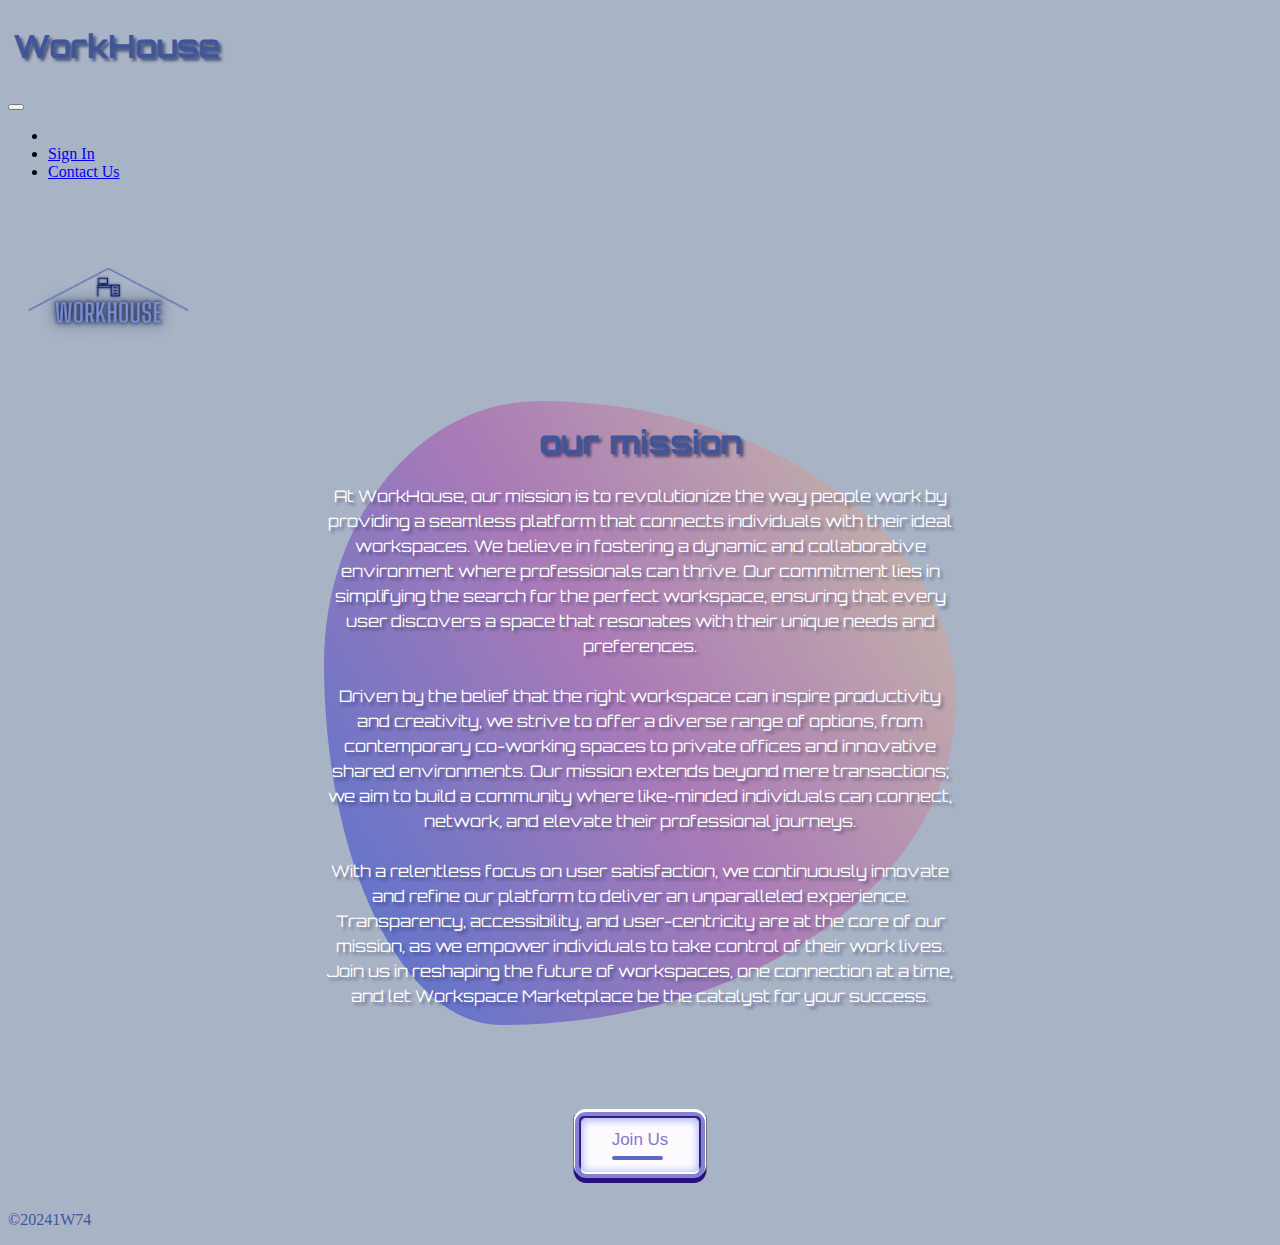
<file: Index.html>
<!DOCTYPE html>
<html lang="en">
  <head>
    <link rel="stylesheet" href="CSS/style.css" />
    <link rel="preconnect" href="https://fonts.googleapis.com" />
    <link rel="preconnect" href="https://fonts.gstatic.com" crossorigin />
    <link
      href="https://fonts.googleapis.com/css2?family=Orbitron&display=swap"
      rel="stylesheet"
    />
    <meta charset="UTF-8" />
    <meta http-equiv="X-UA-Compatible" content="IE=edge" />
    <meta name="viewport" content="width=device-width, initial-scale=1.0" />
    <title>WorkHouse</title>
    <link
      href="https://cdn.jsdelivr.net/npm/bootstrap@5.3.0-alpha3/dist/css/bootstrap.min.css"
      rel="stylesheet"
      integrity="sha384-KK94CHFLLe+nY2dmCWGMq91rCGa5gtU4mk92HdvYe+M/SXH301p5ILy+dN9+nJOZ"
      crossorigin="anonymous"
    />
    <script
      src="https://cdn.jsdelivr.net/npm/bootstrap@5.3.2/dist/js/bootstrap.bundle.min.js"
      integrity="sha384-C6RzsynM9kWDrMNeT87bh95OGNyZPhcTNXj1NW7RuBCsyN/o0jlpcV8Qyq46cDfL"
      crossorigin="anonymous"
    ></script>

    <link rel="icon" href="pics/Logo.png" />
  </head>
  <body>
    <nav class="navbar navbar-expand-lg bg-body-tertiary p-0">
      <div class="container-fluid bg-body">
        <h1 class="logo">WorkHouse</h1>
        <button
          class="navbar-toggler"
          type="button"
          data-bs-toggle="collapse"
          data-bs-target="#navbarNavDropdown"
          aria-controls="navbarNavDropdown"
          aria-expanded="false"
          aria-label="Toggle navigation"
        >
          <span class="navbar-toggler-icon"></span>
        </button>
        <div class="collapse navbar-collapse bg-body" id="navbarNavDropdown">
          <ul class="navbar-nav">
            <li class="nav-item"></li>
            <li class="nav-item">
              <a class="nav-link p-3" href="pages/Login.php">Sign In</a>
            </li>
            <li class="nav-item">
              <a class="nav-link p-3" href="mailto:SystemManager@WorkHouse.com"
                >Contact Us</a
              >
            </li>
          </ul>
        </div>
      </div>
    </nav>
    <header>
      <div class="d-flex justify-content-center align-items-center">
        <img
          src="pics/Logo.png"
          class="img-fluid rounded-3 mx-auto"
          alt="LOGO"
          width="200px"
        />
      </div>
    </header>
    <main>
      <article>
        <h1>our mission</h1>
        <p>
          At WorkHouse, our mission is to revolutionize the way people work by
          providing a seamless platform that connects individuals with their
          ideal workspaces. We believe in fostering a dynamic and collaborative
          environment where professionals can thrive. Our commitment lies in
          simplifying the search for the perfect workspace, ensuring that every
          user discovers a space that resonates with their unique needs and
          preferences. <br /><br />
          Driven by the belief that the right workspace can inspire productivity
          and creativity, we strive to offer a diverse range of options, from
          contemporary co-working spaces to private offices and innovative
          shared environments. Our mission extends beyond mere transactions; we
          aim to build a community where like-minded individuals can connect,
          network, and elevate their professional journeys. <br /><br />
          With a relentless focus on user satisfaction, we continuously innovate
          and refine our platform to deliver an unparalleled experience.
          Transparency, accessibility, and user-centricity are at the core of
          our mission, as we empower individuals to take control of their work
          lives. Join us in reshaping the future of workspaces, one connection
          at a time, and let Workspace Marketplace be the catalyst for your
          success.
        </p>
      </article>
    </main>
    <div class="joinUs">
      <button>
        <a href="pages/Register.html">
          <div class="tooltip-container">
            <span class="tooltip">
              <span>
                <svg
                  viewBox="0 0 24 24"
                  xmlns="http://www.w3.org/2000/svg"
                  class="tooltip-icon"
                >
                  <defs>
                    <linearGradient id="gradient" x2="0" y2="1">
                      <stop offset="0%" stop-color="#96a1e8"></stop>
                      <stop offset="100%" stop-color="#5061be"></stop>
                    </linearGradient>
                  </defs>
                  <path
                    fill="url(#gradient)"
                    d="M12,17.27L18.18,21L16.54,13.97L22,9.24L14.81,8.62L12,2L9.19,8.62L2,9.24L7.45,13.97L5.82,21L12,17.27Z"
                  ></path>
                </svg>
              </span>
              <span class="tooltip-lines">
                <span>Register</span>
                <span></span>
              </span>
            </span>
            <span class="text">
              <span class="tooltip-lines">
                <span>Join Us</span>
                <span class="tooltip-line-2"></span>
              </span>
            </span>
          </div>
        </a>
      </button>
    </div>
    <footer><p>©20241W74</p></footer>
    <script src="https://code.jquery.com/jquery-3.6.4.min.js"></script>
    <script
      src="https://cdn.jsdelivr.net/npm/bootstrap@5.3.0-alpha3/dist/js/bootstrap.bundle.min.js"
      integrity="sha384-GLhlTQ8iKt6iOpSkjE+LBgEFs7otFJbDRlwHzzl5u"
      crossorigin="anonymous"
    ></script>
  </body>
</html>
</file>
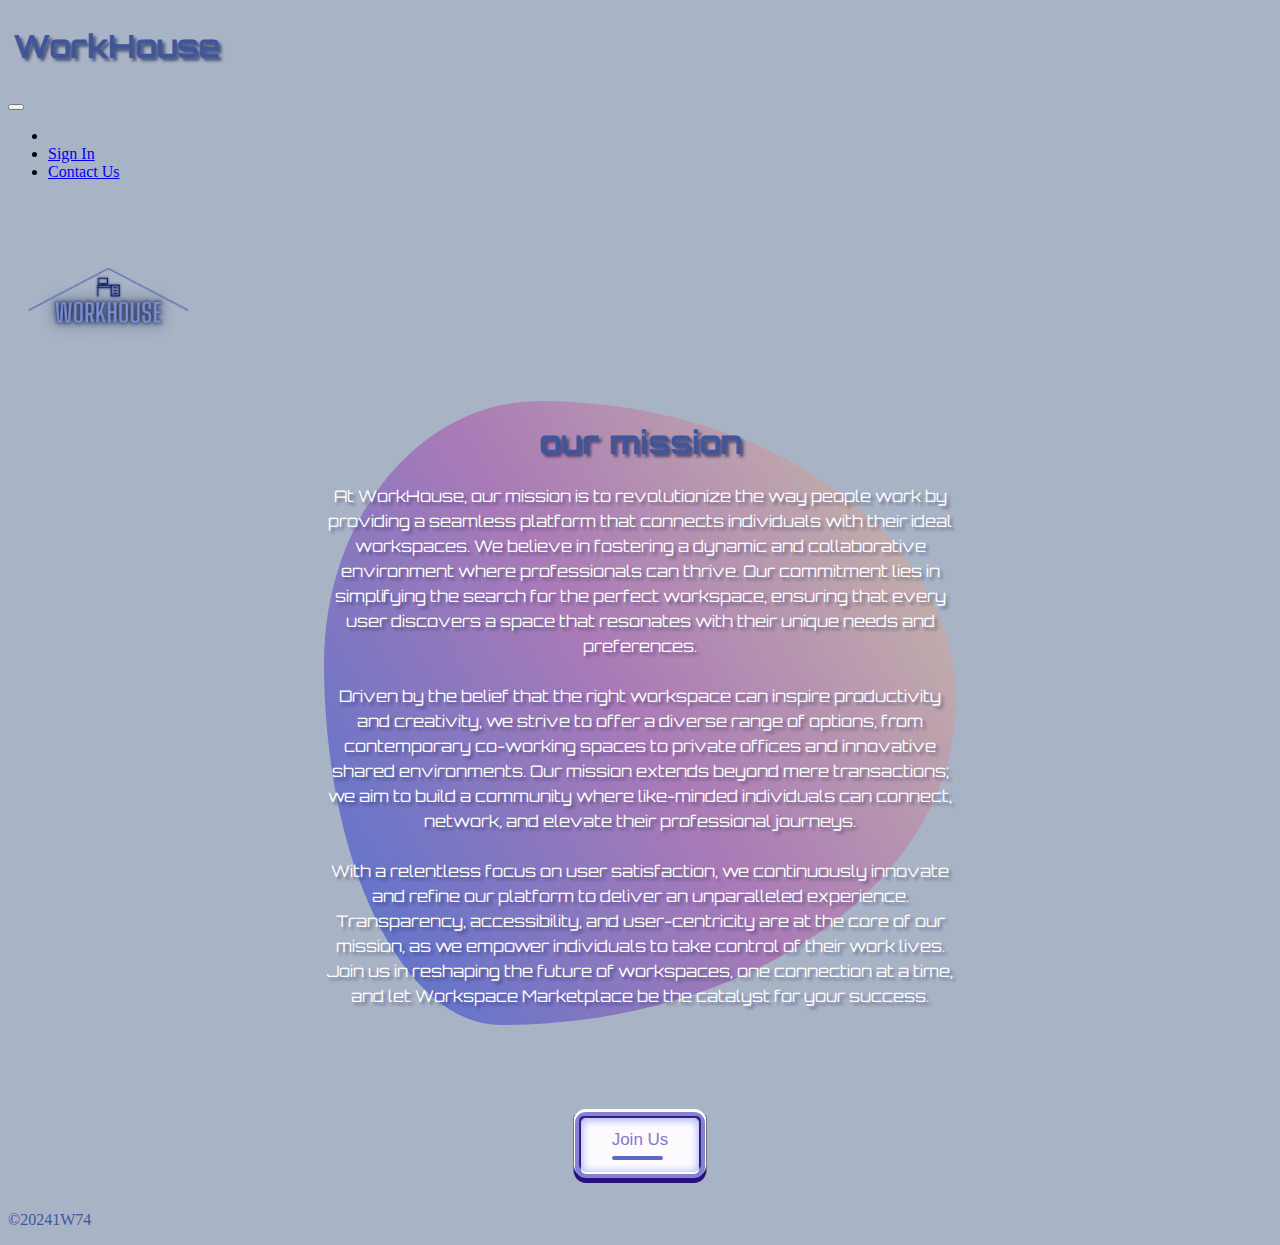
<file: סדנה/Index.html>
<!DOCTYPE html>
<html lang="en">
  <head>
    <link rel="stylesheet" href="/סדנה/CSS/style.css" />
    <link rel="preconnect" href="https://fonts.googleapis.com" />
    <link rel="preconnect" href="https://fonts.gstatic.com" crossorigin />
    <link
      href="https://fonts.googleapis.com/css2?family=Orbitron&display=swap"
      rel="stylesheet"
    />
    <meta charset="UTF-8" />
    <meta http-equiv="X-UA-Compatible" content="IE=edge" />
    <meta name="viewport" content="width=device-width, initial-scale=1.0" />
    <title>WorkHouse</title>
    <link
      href="https://cdn.jsdelivr.net/npm/bootstrap@5.3.0-alpha3/dist/css/bootstrap.min.css"
      rel="stylesheet"
      integrity="sha384-KK94CHFLLe+nY2dmCWGMq91rCGa5gtU4mk92HdvYe+M/SXH301p5ILy+dN9+nJOZ"
      crossorigin="anonymous"
    />
    <script
      src="https://cdn.jsdelivr.net/npm/bootstrap@5.3.2/dist/js/bootstrap.bundle.min.js"
      integrity="sha384-C6RzsynM9kWDrMNeT87bh95OGNyZPhcTNXj1NW7RuBCsyN/o0jlpcV8Qyq46cDfL"
      crossorigin="anonymous"
    ></script>

    <link rel="icon" href="/סדנה/pics/Logo.png" />
  </head>
  <body>
    <nav class="navbar navbar-expand-lg bg-body-tertiary p-0">
      <div class="container-fluid">
        <h1 class="logo">WorkHouse</h1>
        <button
          class="navbar-toggler"
          type="button"
          data-bs-toggle="collapse"
          data-bs-target="#navbarNavDropdown"
          aria-controls="navbarNavDropdown"
          aria-expanded="false"
          aria-label="Toggle navigation"
        >
          <span class="navbar-toggler-icon"></span>
        </button>
        <div class="collapse navbar-collapse" id="navbarNavDropdown">
          <ul class="navbar-nav">
            <li class="nav-item"></li>
            <li class="nav-item">
              <a class="nav-link" href="/סדנה/pages/Login.html">Sign In</a>
            </li>
            <li class="nav-item">
              <a class="nav-link" href="mailto:SystemManager@WorkHouse.com"
                >Contact Us</a
              >
            </li>
          </ul>
        </div>
      </div>
    </nav>
    <header>
      <div class="d-flex justify-content-center align-items-center">
        <img
          src="/סדנה/pics/Logo.png"
          class="img-fluid rounded-3 mx-auto"
          alt="LOGO"
          width="200px"
        />
      </div>
    </header>
    <main>
      <article>
        <h1>our mission</h1>
        <p>
          At WorkHouse, our mission is to revolutionize the way people work by
          providing a seamless platform that connects individuals with their
          ideal workspaces. We believe in fostering a dynamic and collaborative
          environment where professionals can thrive. Our commitment lies in
          simplifying the search for the perfect workspace, ensuring that every
          user discovers a space that resonates with their unique needs and
          preferences. <br /><br />
          Driven by the belief that the right workspace can inspire productivity
          and creativity, we strive to offer a diverse range of options, from
          contemporary co-working spaces to private offices and innovative
          shared environments. Our mission extends beyond mere transactions; we
          aim to build a community where like-minded individuals can connect,
          network, and elevate their professional journeys. <br /><br />
          With a relentless focus on user satisfaction, we continuously innovate
          and refine our platform to deliver an unparalleled experience.
          Transparency, accessibility, and user-centricity are at the core of
          our mission, as we empower individuals to take control of their work
          lives. Join us in reshaping the future of workspaces, one connection
          at a time, and let Workspace Marketplace be the catalyst for your
          success.
        </p>
      </article>
    </main>
    <div class="joinUs">
      <button>
        <a href="/סדנה/pages/Register.html">
          <div class="tooltip-container">
            <span class="tooltip">
              <span>
                <svg
                  viewBox="0 0 24 24"
                  xmlns="http://www.w3.org/2000/svg"
                  class="tooltip-icon"
                >
                  <defs>
                    <linearGradient id="gradient" x2="0" y2="1">
                      <stop offset="0%" stop-color="#96a1e8"></stop>
                      <stop offset="100%" stop-color="#5061be"></stop>
                    </linearGradient>
                  </defs>
                  <path
                    fill="url(#gradient)"
                    d="M12,17.27L18.18,21L16.54,13.97L22,9.24L14.81,8.62L12,2L9.19,8.62L2,9.24L7.45,13.97L5.82,21L12,17.27Z"
                  ></path>
                </svg>
              </span>
              <span class="tooltip-lines">
                <span>Register</span>
                <span></span>
              </span>
            </span>
            <span class="text">
              <span class="tooltip-lines">
                <span>Join Us</span>
                <span class="tooltip-line-2"></span>
              </span>
            </span>
          </div>
        </a>
      </button>
    </div>
    <footer><p>©20241W74</p></footer>
    <script src="https://code.jquery.com/jquery-3.6.4.min.js"></script>
    <script
      src="https://cdn.jsdelivr.net/npm/bootstrap@5.3.0-alpha3/dist/js/bootstrap.bundle.min.js"
      integrity="sha384-GLhlTQ8iKt6iOpSkjE+LBgEFs7otFJbDRlwHzzl5u"
      crossorigin="anonymous"
    ></script>
  </body>
</html>
</file>
<file: CSS/style.css>
html,
body,
div {
  background: #a9b3c6;
}
/*----------------*/
main {
  background: #a9b3c6;
  display: flex;
  text-align: center;
  justify-content: center;
  padding-bottom: 70px;
}
/*----------------*/
article {
  text-align: center;
  max-width: 720px;
  justify-content: center;
  width: 50%;
  border-radius: 34% 66% 72% 28% / 42% 48% 52% 58%;
  background-image: linear-gradient(
    58.2deg,
    rgba(40, 91, 212, 0.73) -3%,
    rgba(171, 53, 163, 0.45) 49.3%,
    rgba(255, 204, 112, 0.37) 97.7%
  );
}

.greeting {
  background: #a9b3c6;
  color: rgb(63, 86, 155);
  text-shadow: 3px 3px 3px #0b144692;
  font-family: "Orbitron", sans-serif;
  justify-content: center;
  text-align: center;
  margin: 0;
}

article h1 {
  color: rgb(63, 86, 155);
  text-shadow: 3px 3px 3px #0b144692;
  font-family: "Orbitron", sans-serif;
}
article p {
  font-family: "Orbitron", sans-serif;
  color: white;
  text-shadow: 3px 3px 3px #0b14465f;
  line-height: 25px;
}
/*----------------*/
.selector-for-some-widget {
  box-sizing: content-box;
}
/*----------------*/
.form {
  display: flex;
  flex-direction: column;
  gap: 10px;
  max-width: 350px;
  padding: 20px;
  border-radius: 20px;
  position: relative;
  background-image: linear-gradient(
    58.2deg,
    rgba(40, 91, 212, 0.73) -3%,
    rgba(171, 53, 163, 0.45) 49.3%,
    rgba(255, 204, 112, 0.37) 97.7%
  );
  color: #fff;
}

.title {
  font-size: 28px;
  font-weight: 600;
  letter-spacing: -1px;
  position: relative;
  display: flex;
  align-items: center;
  padding-left: 30px;
  color: #00bfff;
}

.title::before {
  width: 18px;
  height: 18px;
}

.title::after {
  width: 18px;
  height: 18px;
  animation: pulse 1s linear infinite;
}

.title::before,
.title::after {
  position: absolute;
  content: "";
  height: 16px;
  width: 16px;
  border-radius: 50%;
  left: 0px;
  background-color: #00bfff;
}

.message,
.signin {
  font-size: 14.5px;
  color: rgba(255, 255, 255, 0.7);
}

.signin {
  text-align: center;
}

.signin a:hover {
  text-decoration: underline royalblue;
}

.signin a {
  color: #0026ff;
}

.flex {
  display: flex;
  width: 100%;
  gap: 6px;
  border-radius: 10px;
  background-image: linear-gradient(
    58.2deg,
    rgba(40, 91, 212, 0.73) -3%,
    rgba(171, 53, 163, 0.45) 49.3%,
    rgba(255, 204, 112, 0.37) 97.7%
  );
}

.form label {
  position: relative;
}

.form label .input {
  background-color: #4364798f;
  color: #fff;
  width: 100%;
  padding: 20px 05px 05px 10px;
  outline: 0;
  border: 1px solid rgba(105, 105, 105, 0.397);
  border-radius: 10px;
}

.form label .input + span {
  color: rgba(255, 255, 255, 0.5);
  position: absolute;
  left: 10px;
  top: 0px;
  font-size: 0.9em;
  cursor: text;
  transition: 0.3s ease;
}

.form label .input:placeholder-shown + span {
  top: 12.5px;
  font-size: 0.9em;
}

.form label .input:focus + span,
.form label .input:valid + span {
  color: #00bfff;
  top: 0px;
  font-size: 0.7em;
  font-weight: 600;
}

.input {
  font-size: medium;
}

.submit {
  border: none;
  outline: none;
  padding: 10px;
  border-radius: 10px;
  color: #fff;
  font-size: 16px;
  transform: 0.3s ease;
  background-color: #00bfff;
}

.submit:hover {
  background-color: #00bfff96;
}

@keyframes pulse {
  from {
    transform: scale(0.9);
    opacity: 1;
  }

  to {
    transform: scale(1.8);
    opacity: 0;
  }
}
/*----------------*/

.logo {
  color: rgb(63, 86, 155);
  text-shadow: 3px 3px 3px #0b144692;
  font-family: "Orbitron", sans-serif;
  padding: 5px;
  margin-right: 20px;
}
li a:hover {
  background-image: linear-gradient(
    58.2deg,
    rgba(40, 91, 212, 0.73) -3%,
    rgba(171, 53, 163, 0.45) 49.3%,
    rgba(255, 204, 112, 0.37) 97.7%
  );
  border-radius: 10px;
}
/*----------------*/
.tooltip-container {
  --background: #fefbff;
  --inner-shadow: #9faef9;
  --inner-outline: #34217d;
  --inner-outline-bottom: #fafcfe;
  --inner-outline-middle: #8880d5;
  --inner-outline-outer-top: #fefcff;
  --inner-outline-outer-bottom-1: #29107b;
  --inner-outline-outer-bottom-2: #5b42c4;
  --inner-outline-outer-bottom-3: #200265;
  --line-1: #8676c9;
  --line-2: #5c69ca;
  position: relative;
  background: var(--background);
  cursor: pointer;
  transition: all 0.2s;
  font-size: 17px;
  padding: 0.7em 1.8em;
  border-radius: 5px;
  box-shadow: inset 0px 1px 8px 1px var(--inner-shadow),
    0px 2px 0px 0px var(--inner-outline-bottom),
    0px -2px 0px 0px var(--inner-outline),
    -2px -2px 0px 0px var(--inner-outline),
    2px -2px 0px 0px var(--inner-outline),
    0px 0px 0px 6px var(--inner-outline-middle),
    0px -2px 0px 7px var(--inner-outline-outer-top),
    0px 4px 0px 7px var(--inner-outline-outer-bottom-1);
}

.tooltip-icon {
  display: inline-block;
  vertical-align: top;
  width: 1.5em;
}

.tooltip-icon path {
  stroke-width: 2px;
  stroke: var(--inner-outline);
  stroke-linejoin: round;
}

.tooltip-lines {
  display: flex;
  flex-direction: column;
  gap: 0.4em;
}

.tooltip-line-1 {
  height: 0.2em;
  width: 4em;
  border-radius: 10em;
  display: inline-block;
  background: var(--line-1);
}

.tooltip-line-2 {
  height: 0.2em;
  width: 3em;
  border-radius: 10em;
  display: inline-block;
  background: var(--line-2);
}

.tooltip {
  position: absolute;
  display: flex;
  gap: 0.4em;
  align-items: center;
  top: 0;
  left: 50%;
  transform: translateX(-50%);
  padding: 0.6em 0.8em;
  opacity: 0;
  pointer-events: none;
  transition: all 0.3s;
  background: var(--background);
  border-radius: 0.7em;

  box-shadow: inset 0px 1px 8px 1px var(--inner-shadow),
    0px 2px 0px 0px var(--inner-outline-bottom),
    0px -2px 0px 0px var(--inner-outline),
    -2px -2px 0px 0px var(--inner-outline),
    2px -2px 0px 0px var(--inner-outline),
    0px 0px 0px 6px var(--inner-outline-middle),
    0px -2px 0px 7px var(--inner-outline-outer-top),
    0px 4px 0px 7px var(--inner-outline-outer-bottom-1),
    0px 7px 0px 7px var(--inner-outline-outer-bottom-2),
    0px 10px 0px 7px var(--inner-outline-outer-bottom-3);
}

.tooltip::before {
  content: "";
  position: absolute;
  height: 1em;
  width: 1em;
  bottom: -0.2em;
  left: 50%;
  transform: translate(-50%) translateY(2px) rotate(45deg);
  background: var(--background);
  border-radius: 0.2em;
  box-shadow: 1px 1px 0px white, 5px 5px 0px rgb(136, 128, 213),
    9px 9px 0px rgb(41, 16, 123), 12px 12px 0px #5b42c4,
    14px 14px 0px rgb(41, 16, 123), inset -3px -3px 3px #9faef97a;
}

.tooltip-container:hover .tooltip {
  top: -4.5em;
  opacity: 1;
  visibility: visible;
  pointer-events: auto;
}
.joinUs {
  background: #a9b3c6;
  display: flex;
  text-align: center;
  justify-content: center;
  padding: 20px;
}
button a {
  text-decoration: none;
  color: #8676c9;
}
/*----------------*/
footer {
  background: #a9b3c6;
  color: rgb(63, 86, 155);
}
/*----------------*/
.table {
  border-collapse: collapse;
  width: 100%;
  margin: 0 auto;
}
.table th,
.table tr,
.table td {
  border: 2px solid #010229;
  padding: 8px;
  text-align: center;
}
</file>
<file: סדנה/CSS/style.css>
html,
body,
div {
  background: #a9b3c6;
}
/*----------------*/
main {
  background: #a9b3c6;
  display: flex;
  text-align: center;
  justify-content: center;
  padding-bottom: 70px;
}
/*----------------*/
article {
  text-align: center;
  max-width: 720px;
  justify-content: center;
  width: 50%;
  border-radius: 34% 66% 72% 28% / 42% 48% 52% 58%;
  background-image: linear-gradient(
    58.2deg,
    rgba(40, 91, 212, 0.73) -3%,
    rgba(171, 53, 163, 0.45) 49.3%,
    rgba(255, 204, 112, 0.37) 97.7%
  );
}
article h1 {
  color: rgb(63, 86, 155);
  text-shadow: 3px 3px 3px #0b144692;
  font-family: "Orbitron", sans-serif;
}
article p {
  font-family: "Orbitron", sans-serif;
  color: white;
  text-shadow: 3px 3px 3px #0b14465f;
  line-height: 25px;
}
/*----------------*/
.selector-for-some-widget {
  box-sizing: content-box;
}
/*----------------*/
.form {
  display: flex;
  flex-direction: column;
  gap: 10px;
  max-width: 350px;
  padding: 20px;
  border-radius: 20px;
  position: relative;
  background-image: linear-gradient(
    58.2deg,
    rgba(40, 91, 212, 0.73) -3%,
    rgba(171, 53, 163, 0.45) 49.3%,
    rgba(255, 204, 112, 0.37) 97.7%
  );
  color: #fff;
}

.title {
  font-size: 28px;
  font-weight: 600;
  letter-spacing: -1px;
  position: relative;
  display: flex;
  align-items: center;
  padding-left: 30px;
  color: #00bfff;
}

.title::before {
  width: 18px;
  height: 18px;
}

.title::after {
  width: 18px;
  height: 18px;
  animation: pulse 1s linear infinite;
}

.title::before,
.title::after {
  position: absolute;
  content: "";
  height: 16px;
  width: 16px;
  border-radius: 50%;
  left: 0px;
  background-color: #00bfff;
}

.message,
.signin {
  font-size: 14.5px;
  color: rgba(255, 255, 255, 0.7);
}

.signin {
  text-align: center;
}

.signin a:hover {
  text-decoration: underline royalblue;
}

.signin a {
  color: #0026ff;
}

.flex {
  display: flex;
  width: 100%;
  gap: 6px;
  border-radius: 10px;
  background-image: linear-gradient(
    58.2deg,
    rgba(40, 91, 212, 0.73) -3%,
    rgba(171, 53, 163, 0.45) 49.3%,
    rgba(255, 204, 112, 0.37) 97.7%
  );
}

.form label {
  position: relative;
}

.form label .input {
  background-color: #4364798f;
  color: #fff;
  width: 100%;
  padding: 20px 05px 05px 10px;
  outline: 0;
  border: 1px solid rgba(105, 105, 105, 0.397);
  border-radius: 10px;
}

.form label .input + span {
  color: rgba(255, 255, 255, 0.5);
  position: absolute;
  left: 10px;
  top: 0px;
  font-size: 0.9em;
  cursor: text;
  transition: 0.3s ease;
}

.form label .input:placeholder-shown + span {
  top: 12.5px;
  font-size: 0.9em;
}

.form label .input:focus + span,
.form label .input:valid + span {
  color: #00bfff;
  top: 0px;
  font-size: 0.7em;
  font-weight: 600;
}

.input {
  font-size: medium;
}

.submit {
  border: none;
  outline: none;
  padding: 10px;
  border-radius: 10px;
  color: #fff;
  font-size: 16px;
  transform: 0.3s ease;
  background-color: #00bfff;
}

.submit:hover {
  background-color: #00bfff96;
}

@keyframes pulse {
  from {
    transform: scale(0.9);
    opacity: 1;
  }

  to {
    transform: scale(1.8);
    opacity: 0;
  }
}
/*----------------*/

.logo {
  color: rgb(63, 86, 155);
  text-shadow: 3px 3px 3px #0b144692;
  font-family: "Orbitron", sans-serif;
  padding: 5px;
  margin-right: 20px;
}
li a:hover {
  background-image: linear-gradient(
    58.2deg,
    rgba(40, 91, 212, 0.73) -3%,
    rgba(171, 53, 163, 0.45) 49.3%,
    rgba(255, 204, 112, 0.37) 97.7%
  );
  border-radius: 10px;
}
/*----------------*/
.tooltip-container {
  --background: #fefbff;
  --inner-shadow: #9faef9;
  --inner-outline: #34217d;
  --inner-outline-bottom: #fafcfe;
  --inner-outline-middle: #8880d5;
  --inner-outline-outer-top: #fefcff;
  --inner-outline-outer-bottom-1: #29107b;
  --inner-outline-outer-bottom-2: #5b42c4;
  --inner-outline-outer-bottom-3: #200265;
  --line-1: #8676c9;
  --line-2: #5c69ca;
  position: relative;
  background: var(--background);
  cursor: pointer;
  transition: all 0.2s;
  font-size: 17px;
  padding: 0.7em 1.8em;
  border-radius: 5px;
  box-shadow: inset 0px 1px 8px 1px var(--inner-shadow),
    0px 2px 0px 0px var(--inner-outline-bottom),
    0px -2px 0px 0px var(--inner-outline),
    -2px -2px 0px 0px var(--inner-outline),
    2px -2px 0px 0px var(--inner-outline),
    0px 0px 0px 6px var(--inner-outline-middle),
    0px -2px 0px 7px var(--inner-outline-outer-top),
    0px 4px 0px 7px var(--inner-outline-outer-bottom-1);
}

.tooltip-icon {
  display: inline-block;
  vertical-align: top;
  width: 1.5em;
}

.tooltip-icon path {
  stroke-width: 2px;
  stroke: var(--inner-outline);
  stroke-linejoin: round;
}

.tooltip-lines {
  display: flex;
  flex-direction: column;
  gap: 0.4em;
}

.tooltip-line-1 {
  height: 0.2em;
  width: 4em;
  border-radius: 10em;
  display: inline-block;
  background: var(--line-1);
}

.tooltip-line-2 {
  height: 0.2em;
  width: 3em;
  border-radius: 10em;
  display: inline-block;
  background: var(--line-2);
}

.tooltip {
  position: absolute;
  display: flex;
  gap: 0.4em;
  align-items: center;
  top: 0;
  left: 50%;
  transform: translateX(-50%);
  padding: 0.6em 0.8em;
  opacity: 0;
  pointer-events: none;
  transition: all 0.3s;
  background: var(--background);
  border-radius: 0.7em;

  box-shadow: inset 0px 1px 8px 1px var(--inner-shadow),
    0px 2px 0px 0px var(--inner-outline-bottom),
    0px -2px 0px 0px var(--inner-outline),
    -2px -2px 0px 0px var(--inner-outline),
    2px -2px 0px 0px var(--inner-outline),
    0px 0px 0px 6px var(--inner-outline-middle),
    0px -2px 0px 7px var(--inner-outline-outer-top),
    0px 4px 0px 7px var(--inner-outline-outer-bottom-1),
    0px 7px 0px 7px var(--inner-outline-outer-bottom-2),
    0px 10px 0px 7px var(--inner-outline-outer-bottom-3);
}

.tooltip::before {
  content: "";
  position: absolute;
  height: 1em;
  width: 1em;
  bottom: -0.2em;
  left: 50%;
  transform: translate(-50%) translateY(2px) rotate(45deg);
  background: var(--background);
  border-radius: 0.2em;
  box-shadow: 1px 1px 0px white, 5px 5px 0px rgb(136, 128, 213),
    9px 9px 0px rgb(41, 16, 123), 12px 12px 0px #5b42c4,
    14px 14px 0px rgb(41, 16, 123), inset -3px -3px 3px #9faef97a;
}

.tooltip-container:hover .tooltip {
  top: -4.5em;
  opacity: 1;
  visibility: visible;
  pointer-events: auto;
}
.joinUs {
  background: #a9b3c6;
  display: flex;
  text-align: center;
  justify-content: center;
  padding: 20px;
}
button a {
  text-decoration: none;
  color: #8676c9;
}
/*----------------*/
footer {
  background: #a9b3c6;
  color: rgb(63, 86, 155);
}
/*----------------*/
</file>
